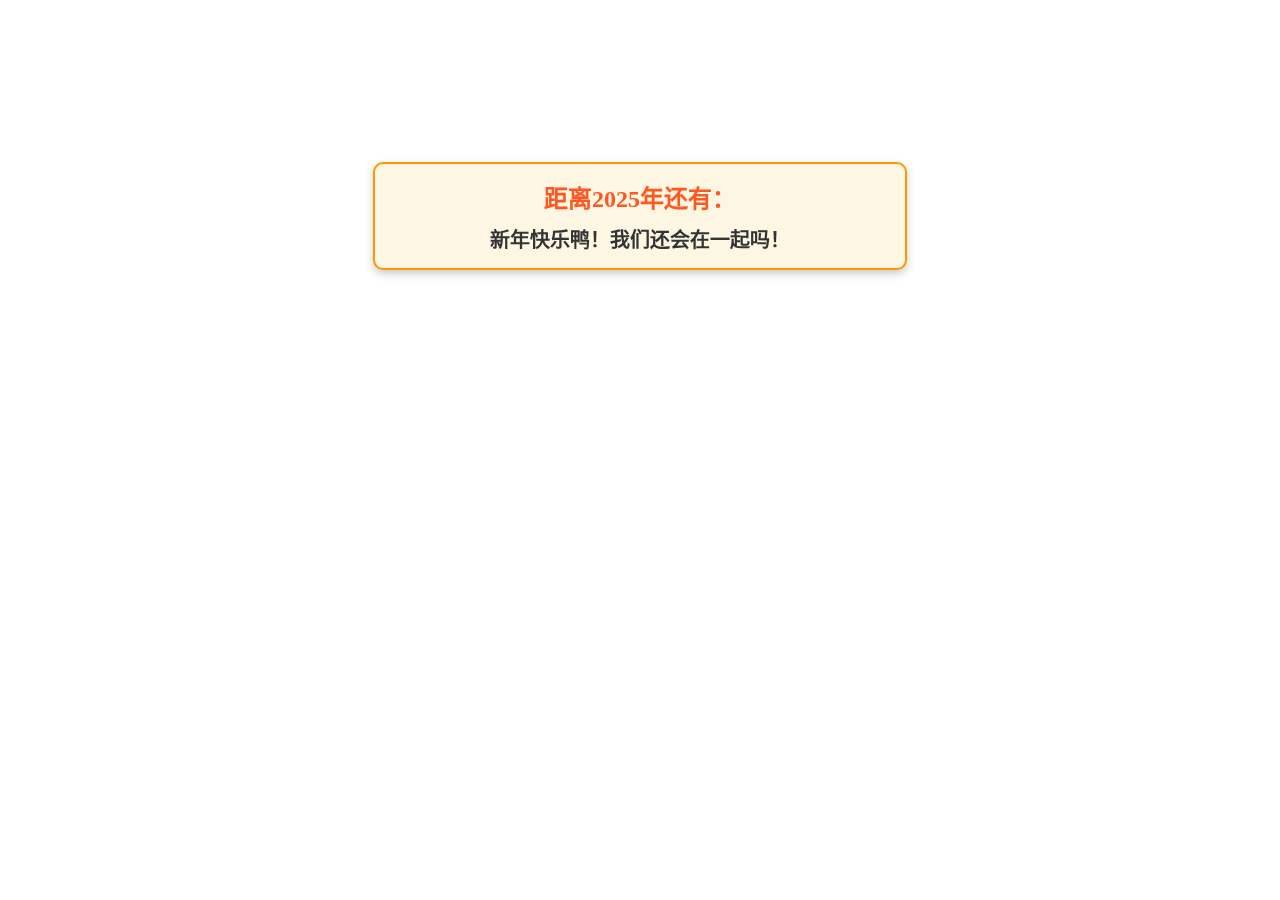
<file: time.html>
<!DOCTYPE html>
<html lang="zh-CN">
<head>
  <meta name="viewport" content="width=device-width, initial-scale=1.0, user-scalable=no">
  <meta charset="UTF-8">
  <title>2025年倒计时</title>
  <!-- 引入 time.css -->
  <link rel="stylesheet" href="time.css">
</head>
<body>
    <div id="countdown" class="countdown">
      <h2>距离2025年还有：</h2>
      <p id="countdown-timer">计算中...</p> <!-- 这里是关键，必须存在此元素 -->
    </div>
    <!-- 引入 time.js -->
    <script src="time.js"></script>
</body>
</html>
</file>
<file: time.css>
/* time.css 文件 */
.countdown {
    text-align: center;
    margin-top: 20px;
    padding: 15px;
    background-color: #fdf6e3;
    color: #333;
    border: 2px solid #ff9800;
    border-radius: 10px;
    width: 80%;
    max-width: 500px;
    margin-left: auto;
    margin-right: auto;
    box-shadow: 0px 4px 8px rgba(0, 0, 0, 0.2);

    position: fixed; /* 固定位置 */
    bottom: 630px; /* 距离页面底部 20px，可以调整 */
    left: 50%; /* 居中对齐 */
    transform: translateX(-50%); /* 修正居中 */
    z-index: 9999; /* 确保倒计时模块在最上方 */
}
.countdown h2 {
    margin: 0;
    font-size: 1.5rem;
    color: #ff5722;
}
.countdown p {
    margin: 10px 0 0;
    font-size: 1.25rem;
    font-weight: bold;
}

#time-container {
    margin-top: 50px; /* 设置容器与顶部的距离 */
    margin-bottom: 50px; /* 如果需要与底部保持距离 */
    text-align: center; /* 居中对齐 */
}
</file>
